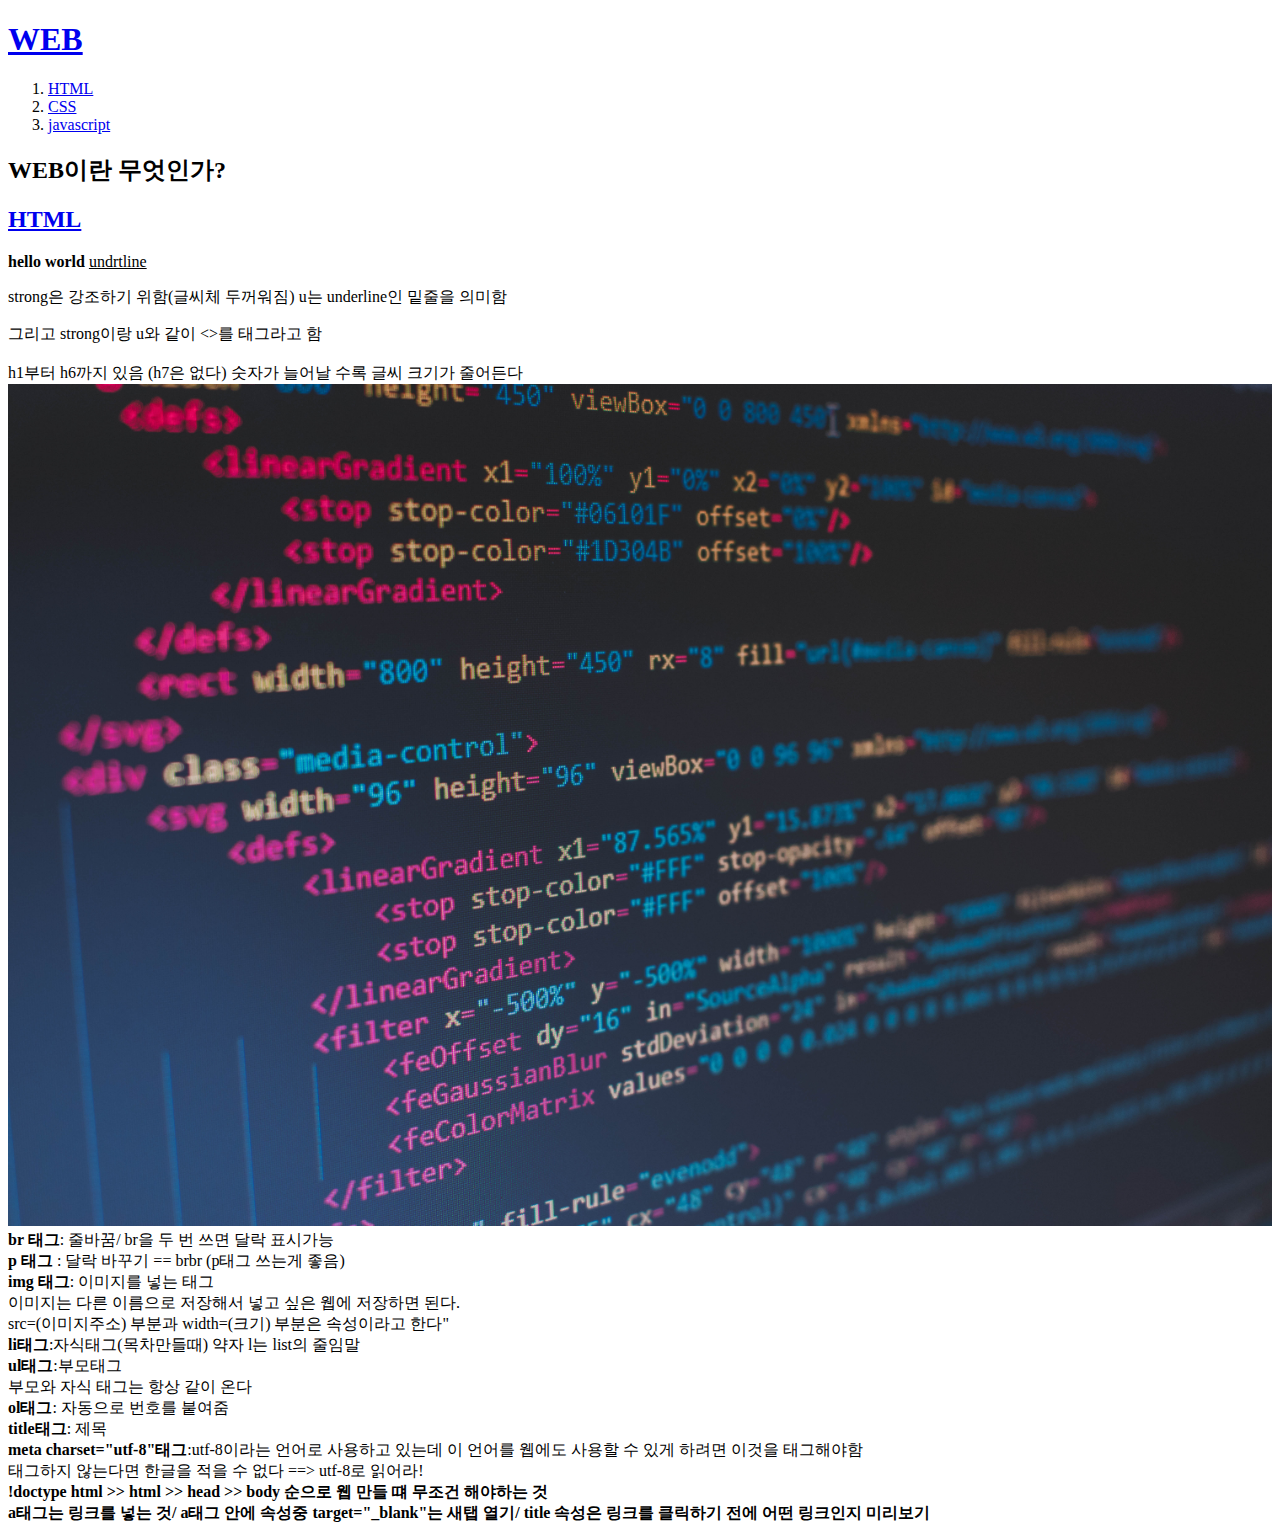
<file: index.html>
<!DOCTYPE html>
<html>
<head>
<title>WEB-Welcome</title>
<meta charset="utf-8">
</head>

<body>
<h1><a href="index.html">WEB</a></h1>
<ol>
    <li><a href="1.html">HTML</a></li>
    <li><a href="2.html">CSS</a></li>
    <li><a href="3.html">javascript</a></li>
</ol>
<h2>WEB이란 무엇인가?</h2>
<h2><a href="https://www.w3.org/TR/2011/WD-html5-20110405/" 
target="_blank" title="html specification">HTML</a></h2>
<strong>hello world</strong>
<u>undrtline</u>
<p>strong은 강조하기 위함(글씨체 두꺼워짐)
u는 underline인 밑줄을 의미함</p>
그리고 strong이랑 u와 같이 <>를 태그라고 함<br><br>
h1부터 h6까지 있음 (h7은 없다) 숫자가 늘어날 수록
글씨 크기가 줄어든다
<img src="coding.jpg" width="100%">

<strong>br 태그</strong>: 줄바꿈/ br을 두 번 쓰면 달락 표시가능<br>
<strong>p 태그</strong> : 달락 바꾸기 == brbr (p태그 쓰는게 좋음)<br>
<strong>img 태그</strong>: 이미지를 넣는 태그<br>
이미지는 다른 이름으로 저장해서 넣고 싶은 웹에
저장하면 된다.<br>
src=(이미지주소) 부분과 width=(크기) 부분은 속성이라고 한다"<br>
<strong>li태그</strong>:자식태그(목차만들때) 약자 l는 list의 줄임말<br>
<strong>ul태그</strong>:부모태그<br>
부모와 자식 태그는 항상 같이 온다<br>
<strong>ol태그</strong>: 자동으로 번호를 붙여줌<br>
<strong>title태그</strong>: 제목<br>
<strong>meta charset="utf-8"태그</strong>:utf-8이라는 언어로 사용하고 있는데
이 언어를 웹에도 사용할 수 있게 하려면 이것을 태그해야함<br>
태그하지 않는다면 한글을 적을 수 없다 ==> utf-8로 읽어라!<br>
<strong>!doctype html >> html >> head >> body 순으로 웹 만들 떄 무조건 해야하는 것</strong><br>
<strong>a태그는 링크를 넣는 것/ a태그 안에 속성중 target="_blank"는 새탭 열기/ 
title 속성은 링크를 클릭하기 전에 어떤 링크인지 미리보기 </strong><br>
</body>
</html>
</file>
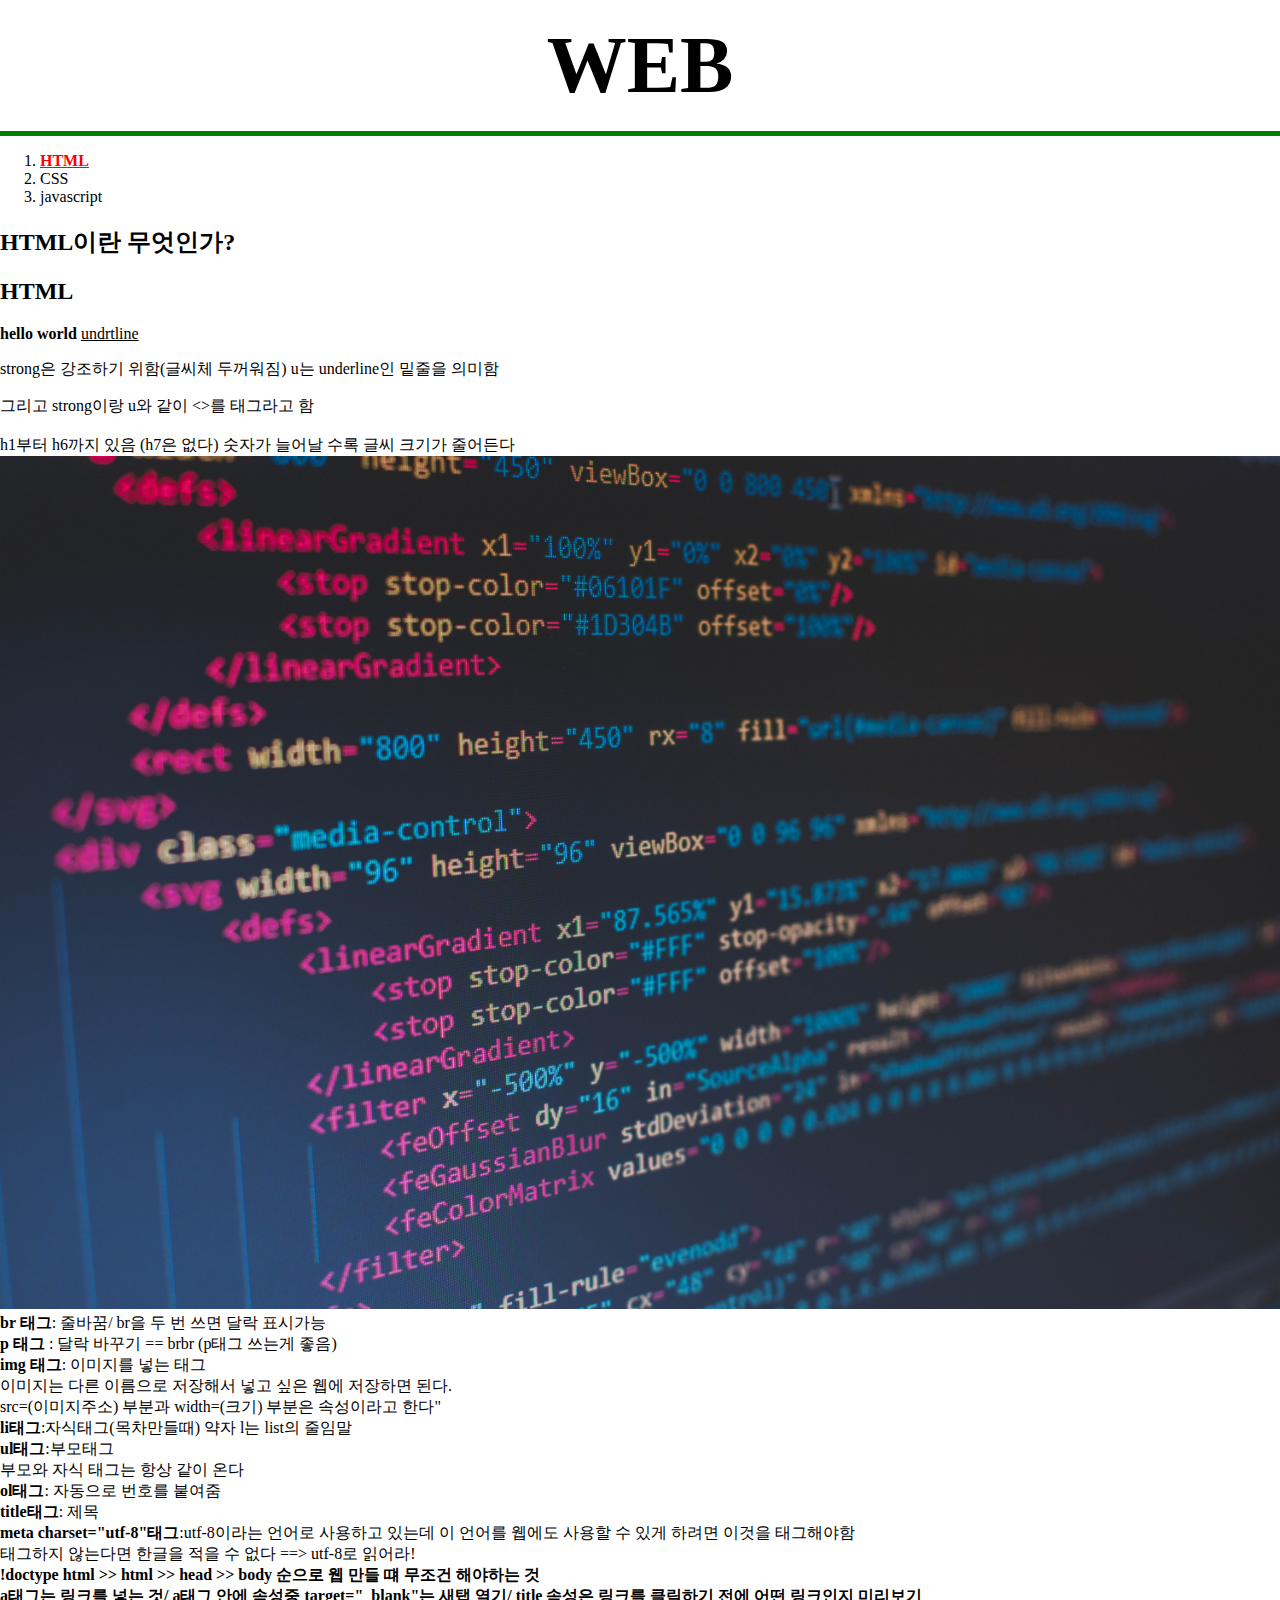
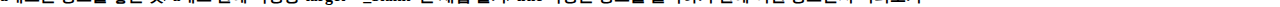
<file: 1.html>
<!DOCTYPE html>
<html>
<head>
<title>WEB-html</title>
<meta charset="utf-8">
<link rel="stylesheet" href="style.css">
</head>

<body>
<h1><a href="index.html">WEB</a></h1>
<ol>
    <li><strong><a href="1.html" style="color:red; text-decoration:underline;">HTML</a></strong></li>
    <li><a href="2.html">CSS</a></li>
    <li><a href="3.html">javascript</a></li>
</ol>
<h2>HTML이란 무엇인가?</h2>
<h2><a href="https://www.w3.org/TR/2011/WD-html5-20110405/" 
target="_blank" title="html specification">HTML</a></h2>
<strong>hello world</strong>
<u>undrtline</u>
<p>strong은 강조하기 위함(글씨체 두꺼워짐)
u는 underline인 밑줄을 의미함</p>
그리고 strong이랑 u와 같이 <>를 태그라고 함<br><br>
h1부터 h6까지 있음 (h7은 없다) 숫자가 늘어날 수록
글씨 크기가 줄어든다
<img src="coding.jpg" width="100%">

<strong>br 태그</strong>: 줄바꿈/ br을 두 번 쓰면 달락 표시가능<br>
<strong>p 태그</strong> : 달락 바꾸기 == brbr (p태그 쓰는게 좋음)<br>
<strong>img 태그</strong>: 이미지를 넣는 태그<br>
이미지는 다른 이름으로 저장해서 넣고 싶은 웹에
저장하면 된다.<br>
src=(이미지주소) 부분과 width=(크기) 부분은 속성이라고 한다"<br>
<strong>li태그</strong>:자식태그(목차만들때) 약자 l는 list의 줄임말<br>
<strong>ul태그</strong>:부모태그<br>
부모와 자식 태그는 항상 같이 온다<br>
<strong>ol태그</strong>: 자동으로 번호를 붙여줌<br>
<strong>title태그</strong>: 제목<br>
<strong>meta charset="utf-8"태그</strong>:utf-8이라는 언어로 사용하고 있는데
이 언어를 웹에도 사용할 수 있게 하려면 이것을 태그해야함<br>
태그하지 않는다면 한글을 적을 수 없다 ==> utf-8로 읽어라!<br>
<strong>!doctype html >> html >> head >> body 순으로 웹 만들 떄 무조건 해야하는 것</strong><br>
<strong>a태그는 링크를 넣는 것/ a태그 안에 속성중 target="_blank"는 새탭 열기/ 
title 속성은 링크를 클릭하기 전에 어떤 링크인지 미리보기 </strong><br>
</body>
</html>
</file>
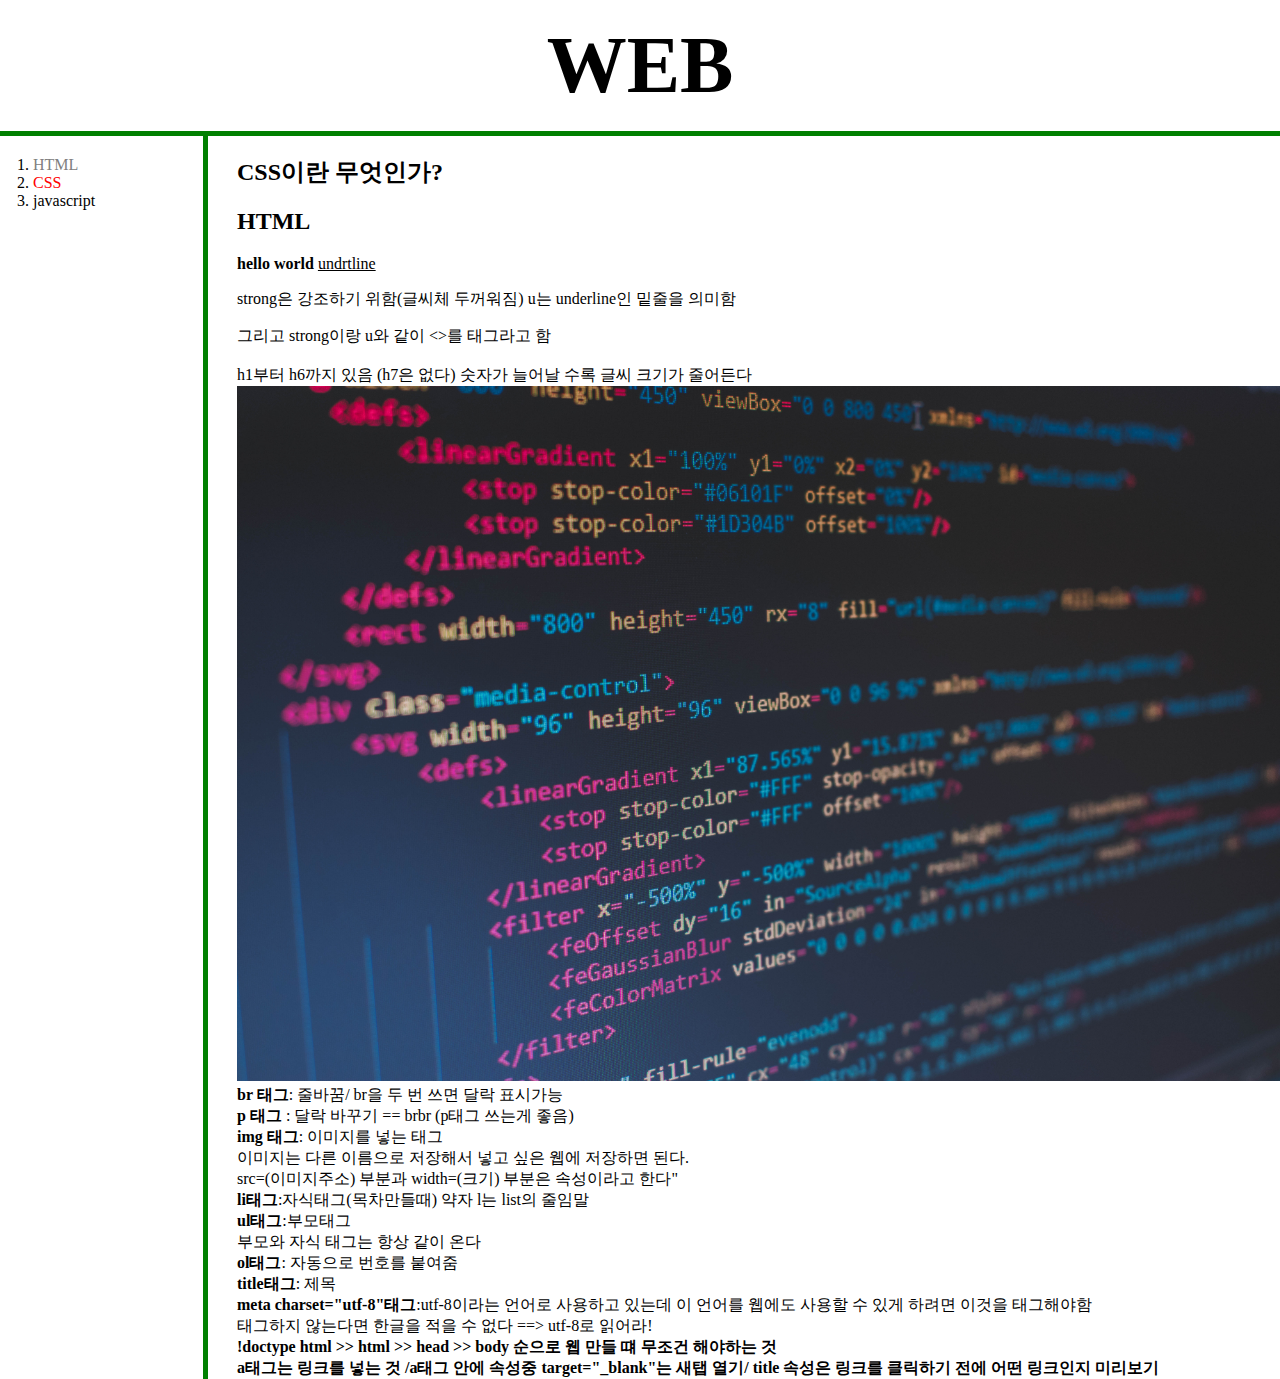
<file: 2.html>
<!DOCTYPE html>
<html>
<head>
<title>WEB-CSS</title>
<meta charset="utf-8">
<link rel="stylesheet" href="style.css">
</head>

<body>
<h1><a href="index.html">WEB</a></h1>
<div id="grid">
    <ol>
        <li><a href="1.html" class="saw">HTML</a></li>
        <li><a href="2.html" class="saw" id="active">CSS</a></li>
        <li><a href="3.html">javascript</a></li>
    </ol>

    <!--
    <h1><a href="index.html"><font color="red">WEB</font></a></h1>
    <ol>
        <li><a href="1.html"><font color="blue">HTML</font></a></li>
        <li><a href="2.html"><font color="blue">CSS</font></a></li>
        <li><a href="3.html"><font color="blue">javascript</font></a></li>
    </ol>
    -->
    <div id="article">
        <h2>CSS이란 무엇인가?</h2>
        <h2><a href="https://www.w3.org/TR/2011/WD-html5-20110405/" 
        target="_blank" title="html specification">HTML</a></h2>
        <strong>hello world</strong>
        <u><a>undrtline</a></u>
        <p>strong은 강조하기 위함(글씨체 두꺼워짐)
        u는 underline인 밑줄을 의미함</p>
        그리고 strong이랑 u와 같이 <>를 태그라고 함<br><br>
        h1부터 h6까지 있음 (h7은 없다) 숫자가 늘어날 수록
        글씨 크기가 줄어든다
        <img src="coding.jpg" width="100%">

        <strong>br 태그</strong>: 줄바꿈/ br을 두 번 쓰면 달락 표시가능<br>
        <strong>p 태그</strong> : 달락 바꾸기 == brbr (p태그 쓰는게 좋음)<br>
        <strong>img 태그</strong>: 이미지를 넣는 태그<br>
        이미지는 다른 이름으로 저장해서 넣고 싶은 웹에
        저장하면 된다.<br>
        src=(이미지주소) 부분과 width=(크기) 부분은 속성이라고 한다"<br>
        <strong>li태그</strong>:자식태그(목차만들때) 약자 l는 list의 줄임말<br>
        <strong>ul태그</strong>:부모태그<br>
        부모와 자식 태그는 항상 같이 온다<br>
        <strong>ol태그</strong>: 자동으로 번호를 붙여줌<br>
        <strong>title태그</strong>: 제목<br>
        <strong>meta charset="utf-8"태그</strong>:utf-8이라는 언어로 사용하고 있는데
        이 언어를 웹에도 사용할 수 있게 하려면 이것을 태그해야함<br>
        태그하지 않는다면 한글을 적을 수 없다 ==> utf-8로 읽어라!<br>
        <strong>!doctype html >> html >> head >> body 순으로 웹 만들 떄 무조건 해야하는 것</strong><br>
        <strong>a태그는 링크를 넣는 것 /a태그 안에 속성중 target="_blank"는 새탭 열기/ 
        title 속성은 링크를 클릭하기 전에 어떤 링크인지 미리보기 </strong><br>
    </div>
</div>
</body>
</html>
</file>
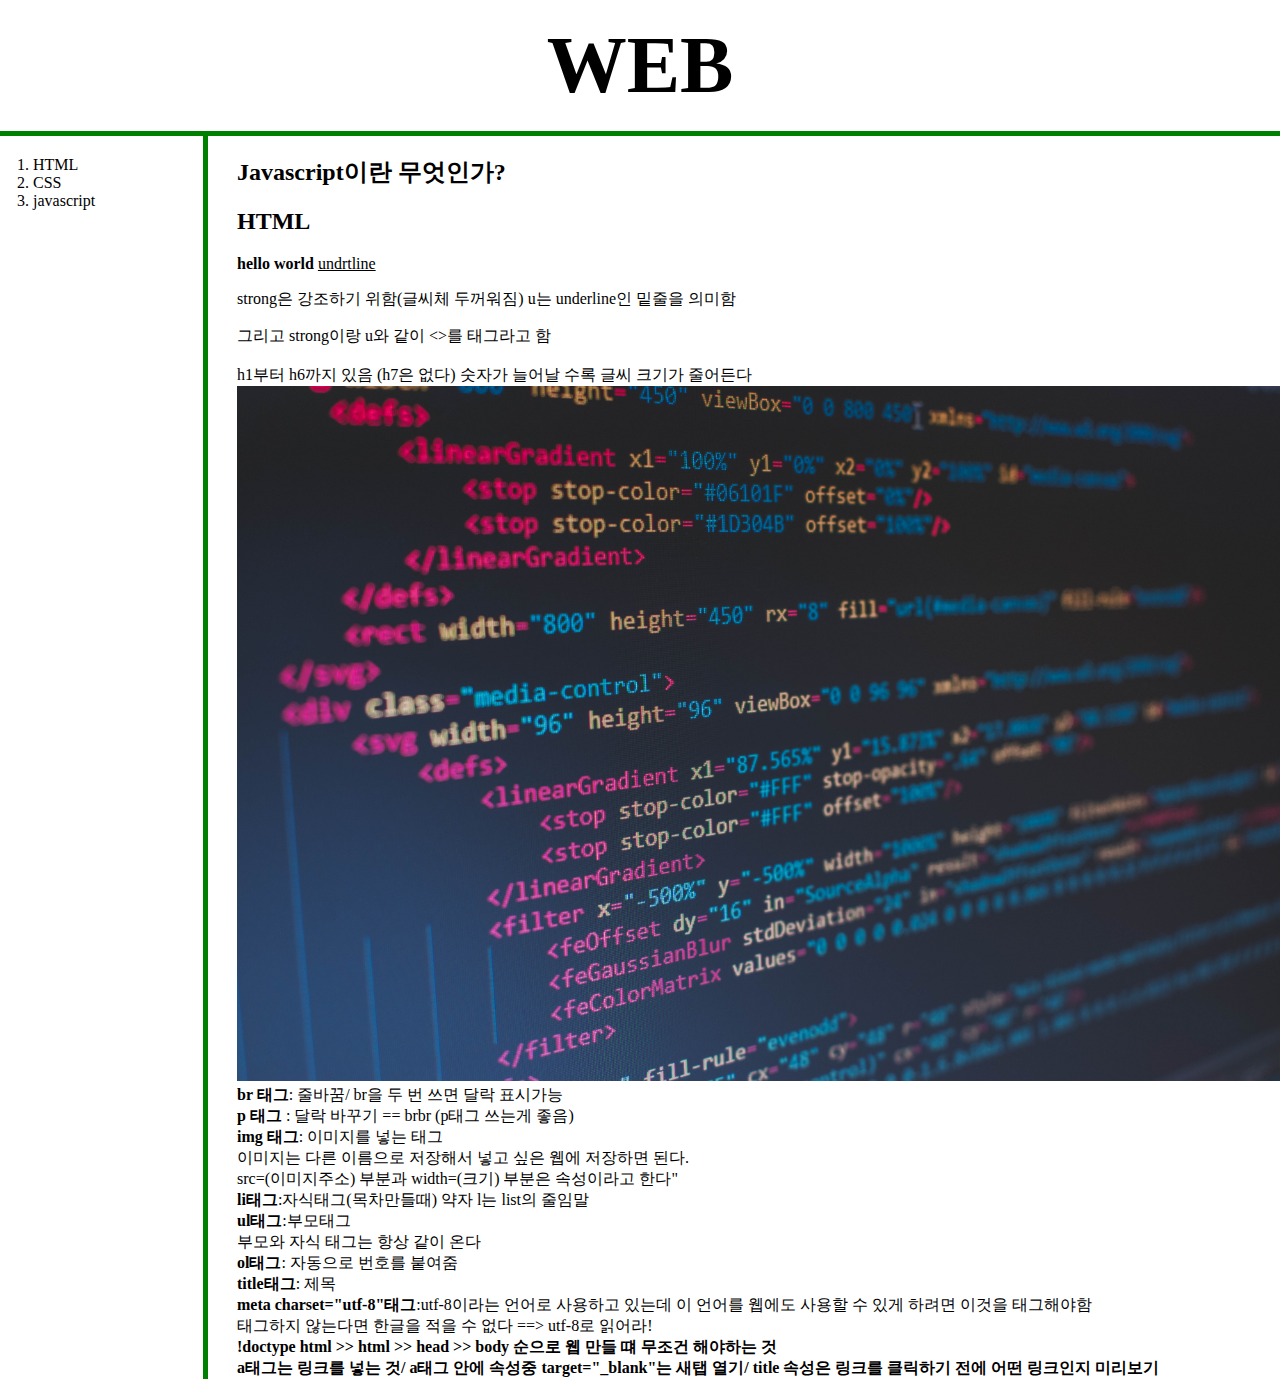
<file: 3.html>
<!DOCTYPE html>
<html>
<head>
<title>WEB-Javascript</title>
<meta charset="utf-8">
<link rel="stylesheet" href="style.css">
</head>

<body>
<h1><a href="index.html">WEB</a></h1>
<div id="grid">
    <ol>
        <li><a href="1.html">HTML</a></li>
        <li><a href="2.html">CSS</a></li>
        <li><a href="3.html">javascript</a></li>
    </ol>
    <div id="article">
        <h2>Javascript이란 무엇인가?</h2>
        <h2><a href="https://www.w3.org/TR/2011/WD-html5-20110405/" 
        target="_blank" title="html specification">HTML</a></h2>
        <strong>hello world</strong>
        <u>undrtline</u>
        <p>strong은 강조하기 위함(글씨체 두꺼워짐)
        u는 underline인 밑줄을 의미함</p>
        그리고 strong이랑 u와 같이 <>를 태그라고 함<br><br>
        h1부터 h6까지 있음 (h7은 없다) 숫자가 늘어날 수록
        글씨 크기가 줄어든다
        <img src="coding.jpg" width="100%">

        <strong>br 태그</strong>: 줄바꿈/ br을 두 번 쓰면 달락 표시가능<br>
        <strong>p 태그</strong> : 달락 바꾸기 == brbr (p태그 쓰는게 좋음)<br>
        <strong>img 태그</strong>: 이미지를 넣는 태그<br>
        이미지는 다른 이름으로 저장해서 넣고 싶은 웹에
        저장하면 된다.<br>
        src=(이미지주소) 부분과 width=(크기) 부분은 속성이라고 한다"<br>
        <strong>li태그</strong>:자식태그(목차만들때) 약자 l는 list의 줄임말<br>
        <strong>ul태그</strong>:부모태그<br>
        부모와 자식 태그는 항상 같이 온다<br>
        <strong>ol태그</strong>: 자동으로 번호를 붙여줌<br>
        <strong>title태그</strong>: 제목<br>
        <strong>meta charset="utf-8"태그</strong>:utf-8이라는 언어로 사용하고 있는데
        이 언어를 웹에도 사용할 수 있게 하려면 이것을 태그해야함<br>
        태그하지 않는다면 한글을 적을 수 없다 ==> utf-8로 읽어라!<br>
        <strong>!doctype html >> html >> head >> body 순으로 웹 만들 떄 무조건 해야하는 것</strong><br>
        <strong>a태그는 링크를 넣는 것/ a태그 안에 속성중 target="_blank"는 새탭 열기/ 
        title 속성은 링크를 클릭하기 전에 어떤 링크인지 미리보기 </strong><br>
    </div>
</div>
</body>
</html>
</file>
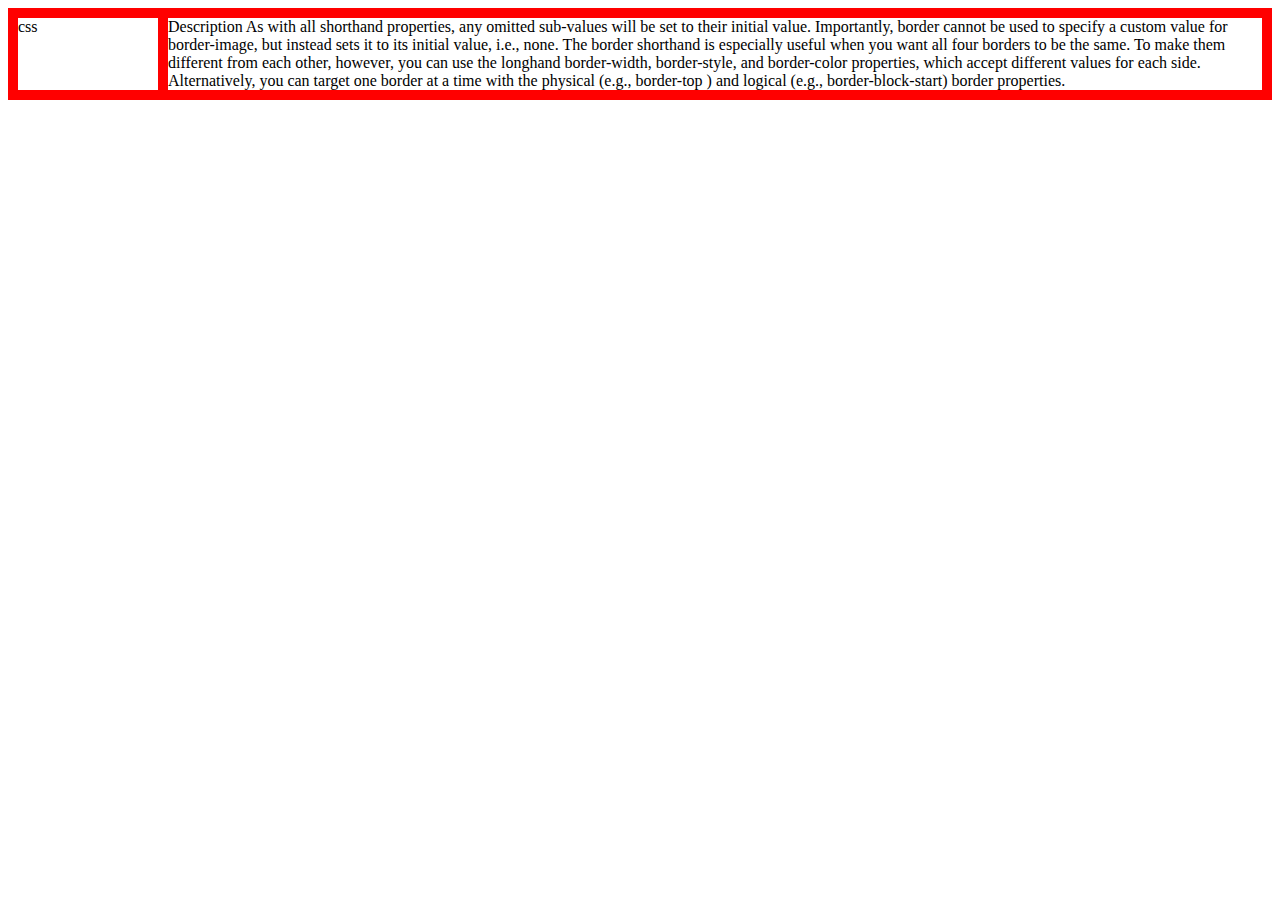
<file: box.html>
<!DOCTYPE html>
<html>
<head>
<meta charset="utf-8">
<title>

</title>
<style>
    /*
    h1{
        border-width:10px ;
        border-color:green ;
        border-style: solid;
        
        border 10px green solid; 와 같다
        
        padding:20px;
        margin:20px;
        text-align:center;
    }
    */
    #give{
        
        display:grid;
        grid-template-columns: 150px 1fr ;

    }
    
    div{
        border: red 5px solid;
    }
    @media(max-width:800px){
        div{
            display:none;
        }
    }

</style>    
</head>

<body>
<div id="give">
<div>css</div>
<div>Description
    As with all shorthand properties, any omitted sub-values will be set to their initial value. Importantly, border cannot be used to specify a custom value for border-image, but instead sets it to its initial value, i.e., none.
    
    The border shorthand is especially useful when you want all four borders to be the same. To make them different from each other, however, you can use the longhand border-width, border-style, and border-color properties, which accept different values for each side. Alternatively, you can target one border at a time with the physical (e.g., border-top ) and logical (e.g., border-block-start) border properties.</div>
</div>
</body>
</html>
</file>
<file: style.css>
body{
    margin:0;
}
#active{
    color:red;
}

.saw{
    color:gray;
} 
a{
    color:black;
    text-decoration:none;
}
h1{
    font-size:80px;
    text-align:center;
    border-bottom: green solid 5px;
    margin:0;
    padding:20px;
}
#grid ol{
    border-right:green solid 5px;
    width:150px;
    margin:0;
    padding:20px;
    padding-left:33px;
    
}
#grid{
    display:grid;
    grid-template-columns:150px 1fr;
}
#grid #article{
    padding-left:87px;
}
@media(max-width:800px){
    #grid{
        display:block;
    }
    #grid ol{
    border-right:none;
    }
    h1{
        border-bottom:none ;
    }
}
</file>
